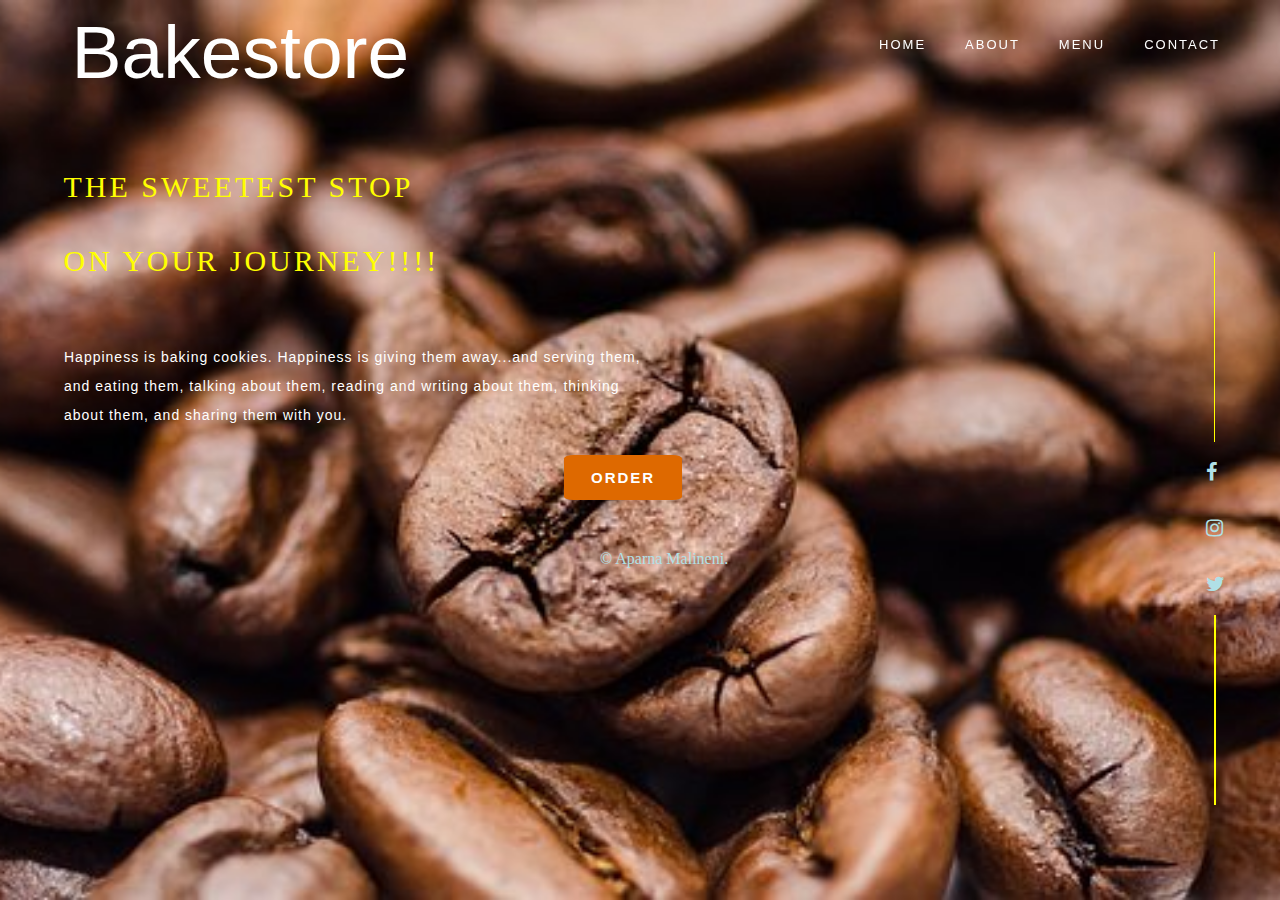
<file: l1t1.html>
<!DOCTYPE html>
<html lang="en">
<head>
  <meta charset="UTF-8">
  <meta name="viewport" content="width=device-width, initial-scale=1.0">
  <title>Bakery</title>
  <link rel="stylesheet" href="l1t1.css">
</head>
<body>
  <section>
  <nav class="navbar">
    <div class="inner-width">
      <a href="#" class="logo">Bakestore</a>
      <div class="navbar-menu">
        <a href="#">home</a>
        <a href="#">about</a>
        <a href="#">menu</a>
        <a href="#">contact</a>
      </div>
    </div>
  </nav>
    <div class="content1">
      <div class="title">
        <h2>The Sweetest stop </h2>
        <h2>on your journey!!!!</h2>
      </div>
    </div>
    <div class="content2">
      <div class="title">
        <p> Happiness is baking cookies. Happiness is giving them away...and serving them,</p>
        <p> and eating them, talking about them, reading and writing about them, thinking </p>
        <p>about them, and sharing them with you.</p>
        <button class="btn">order</button>
      </div>
    </div>
    <div class="social-container">
      <ul class="social-icons">
        <li><a href="#"><i class="fa fa-facebook-f"></i></a></li>
        <li><a href="#"><i class="fa fa-instagram"></i></a></li>
        <li><a href="#"><i class="fa fa-twitter"></i></a></li>
      </ul>
    </div>
    <p class="copyright">© Aparna Malineni.</p>
  </section>
</body>
</html>
</file>
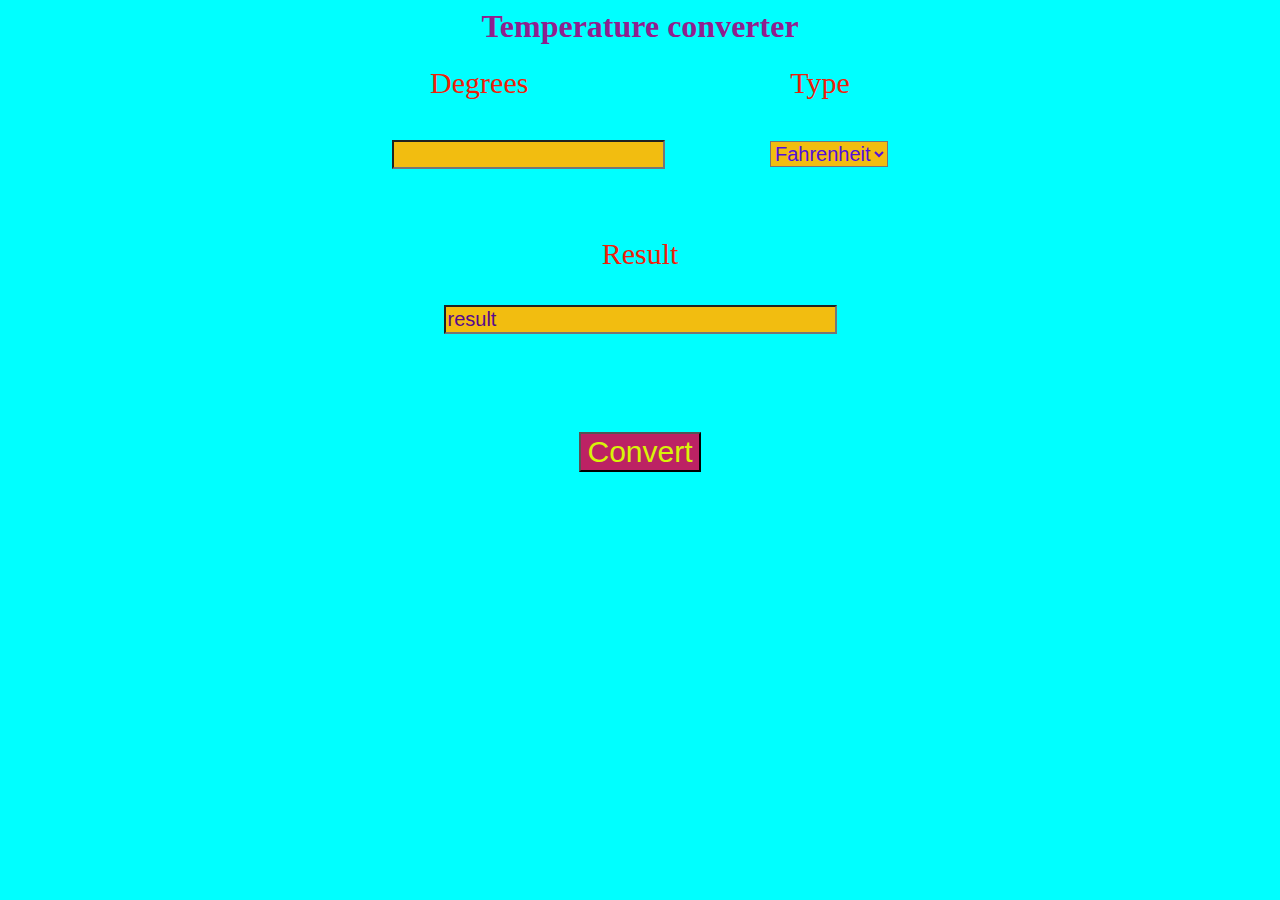
<file: l1task3.html>
<html>
    <head>
        <title>
            Temp conv
        </title>
        <style>
            #op{
                color:rgb(83, 15, 220);
                font-size:20;
                background-color: rgb(242, 189, 16);
            }
            #po{
                color:rgb(86, 9, 141);
                font-size:20;
                background-color:rgb(242, 189, 16);
            }
            #c{
                color:rgb(86, 9, 141);
                font-size:20;
                background-color:rgb(242, 189, 16);

            }
            #cone{
                background-color:rgb(188, 34, 100);
                font-size:30;
                color:rgb(216, 244, 7);

            }

        </style>
    </head>
    <body style="background-color: aqua;">
        <h1 style="color:rgb(144, 31, 142);text-align:center">Temperature converter</h1>
        <center>
        <form style="font-size:30;color:rgb(238, 32, 10)">
            <label>Degrees</label>&nbsp;&nbsp;&nbsp;&nbsp;&nbsp;&nbsp;&nbsp;&nbsp;&nbsp;&nbsp;&nbsp;&nbsp;&nbsp;&nbsp;&nbsp;&nbsp;&nbsp;&nbsp;&nbsp;&nbsp;&nbsp;&nbsp;&nbsp;&nbsp;&nbsp;&nbsp;&nbsp;&nbsp;&nbsp;&nbsp;&nbsp;&nbsp;&nbsp;&nbsp;
            <label>Type</label><br><br>
            <input type="text" name="t" id="po"/>&nbsp;&nbsp;&nbsp;&nbsp;&nbsp;&nbsp;&nbsp;&nbsp;&nbsp;&nbsp;&nbsp;&nbsp;&nbsp;

            <select id="op" >
                <option>
                   Fahrenheit
                </option>
                <option >
                    Celsius
                </option>
               </select><br><br><br>
            <label>Result</label><br><br>
            <input type="text" name="p" value="result" id="c" size="30" /><br><br><br>
        </center>
           <center> <input type="button" value="Convert" id="cone" onclick="tempcon()"/></center>
        </form>
        <script>
            function tempcon(){
                var t=document.getElementById('po').value
                var f=document.getElementById('op').value
                if(Number.isNaN(t)==true){
                    document.write("<h4>Not able to convert</h4>")
                }
                if(Number.isNaN(t)==false){
                if(f=='Fahrenheit'){
                    p=parseFloat((t-32)/1.8)
                    p=p.toString()
                    s='C'
                    document.getElementById('c').value=p+'°'+s
                }

                else{
                    p=parseFloat((t*1.8)+32)
                    p=p.toString()
                    document.getElementById('c').value=p+'°'+'F'
                }
            }



            }

        </script>

    </body>
</html>
</file>
<file: l1t1.css>
@import url(https://cdnjs.cloudflare.com/ajax/libs/font-awesome/4.6.3/css/font-awesome.css);

*{
  margin: 0;
  padding: 0;
  text-decoration: none;
  box-sizing: border-box;
}
section{
  position: relative;
  width: 100%;
  min-height: 100vh;
  display: flex;
  flex-direction: column;
  justify-content: flex-start;
  background: url(l1t1.jpg)no-repeat;
  background-size: cover;
  background-position: center;
}
.navbar{
  position: fixed;
  background-color: transparent;
  width: 100%;
  padding: 30px 0;
  top: 0;
  z-index: 100;
  line-height: 20px;
}
.inner-width{
  max-width: 1300px;
  margin: auto;
  padding: 0 60px;
  display: flex;
  align-items: center;
  justify-content: space-between;
  color: white;
}
.logo{
  font-size: 75px;
  font-weight: 100;
  font-family: 'Great Vibes',sans-serif;
  color: white;
  cursor: pointer;
  padding-top: 1%;
  padding-left: 1%;
}
logo:hover{
  color: red;
  font-size: 80px;
  transition: all .1s ease-in-out;
  transform: scale(1.2);
}
.navbar-menu a{
  font-size: 13px;
  font-weight: 500;
  font-family: 'Raleway',sans-serif;
  color: white;
  text-transform: uppercase;
  letter-spacing: 2px;
  margin-left: 35px;
  display: inline-block;
}
.navbar-menu a:hover {
  transform: scale(1.5);
  color: red;
  transition: all .2s ease-in-out;
}
.navbar-menu a::after{
  content: '';
  display: block;
  width: 0;
  height: 1.8px;
  background-color: yellow;
  transition: width .3s;
}
.navbar-menu a:hover::after{
  width: 90%;
  color: yellow;
}

.content1{
  color: yellow;
  display: flex;
  flex-direction: column;
  padding-top: 170px;
  padding-left: 1%;

}
.content1 :hover {

  color: red;

}
.title h2{
  font-size: 30px;
  font-family: cursive;
  font-weight: 500;
  color:yellow;
  text-transform: uppercase;
  letter-spacing: 3px;
  margin-bottom: 40px;
  padding-left: 4%;
}

.content2{
  display: flex;
  flex-direction: column;
  padding-top: 20px;
  padding-left: 5%;
  color: white;
}
.content2 :hover {
  color: red;
}

.title p{
  margin-bottom: 0;
  margin-top: 9px;
  font-size: 14px;
  font-family: 'Raleway',sans-serif;
  font-weight: 500;
  letter-spacing: 1px;
  line-height: 20px;

}
.content2 button{
  padding: 14px 27px;
  margin-top: 30px;
  margin-left:500px;
  background-color: #de6900;
  border: none;
  outline: none;
  color: #fff;
  font-size: 15px;
  font-weight: 700;
  letter-spacing: 2px;
  font-family: 'Raleway',sans-serif;
  cursor: pointer;
  text-transform: uppercase;
  transition: 0.3s;
  border-radius: 8%;

}
.btn {
  padding: 14px 27px;
  margin-top: 30px;
  background-color: #de6900;
  border: none;
  outline: none;
  color: #fff;
  font-size: 15px;
  font-weight: 700;
  letter-spacing: 2px;
  font-family: 'Raleway',sans-serif;
  cursor: pointer;
  text-transform: uppercase;
  transition: 0.3s;
  border-radius: 8%;
}
.btn :hover {
    background: #3cb0fd;
    background-image: -webkit-linear-gradient(top, #3cb0fd, #3498db);
    background-image: -moz-linear-gradient(top, #3cb0fd, #3498db);
    background-image: -ms-linear-gradient(top, #3cb0fd, #3498db);
    background-image: -o-linear-gradient(top, #3cb0fd, #3498db);
    background-image: linear-gradient(to bottom, #3cb0fd, #3498db);
    text-decoration: none;

}
.social-container{
  position: absolute;
  right: 55px;
  bottom: 30%;
}
.social-icons{
  list-style: none;
  position: relative;
}
.social-icons li{
  margin: 35px 0;
}
.social-icons li i{
  color: powderblue;
  font-size: 20px;
}
.social-icons li a:hover i{
  transform: scale(1.5);
  color: red;
  transition: all .2s ease-in-out;
}
.social-icons::before{
  content: '';
  position: absolute;
  display: block;
  width: 1px;
  height: 190px;
  top: -210px;
  left: 8px;
  background-color: yellow;
}
.social-icons::after{
  content: '';
  position: absolute;
  display: block;
  width: 2px;
  height: 190px;
  bottom: -210px;
  left: 8px;
  background-color: yellow;
}
.copyright {
  color: powderblue;
  margin-left: 600px;
  margin-top: 50px;
  margin-bottom: 30px;
}
.copyright: hover::after {
  transform: scale(1.5);
  color: red;
  transition: all .2s ease-in-out;
}
</file>
